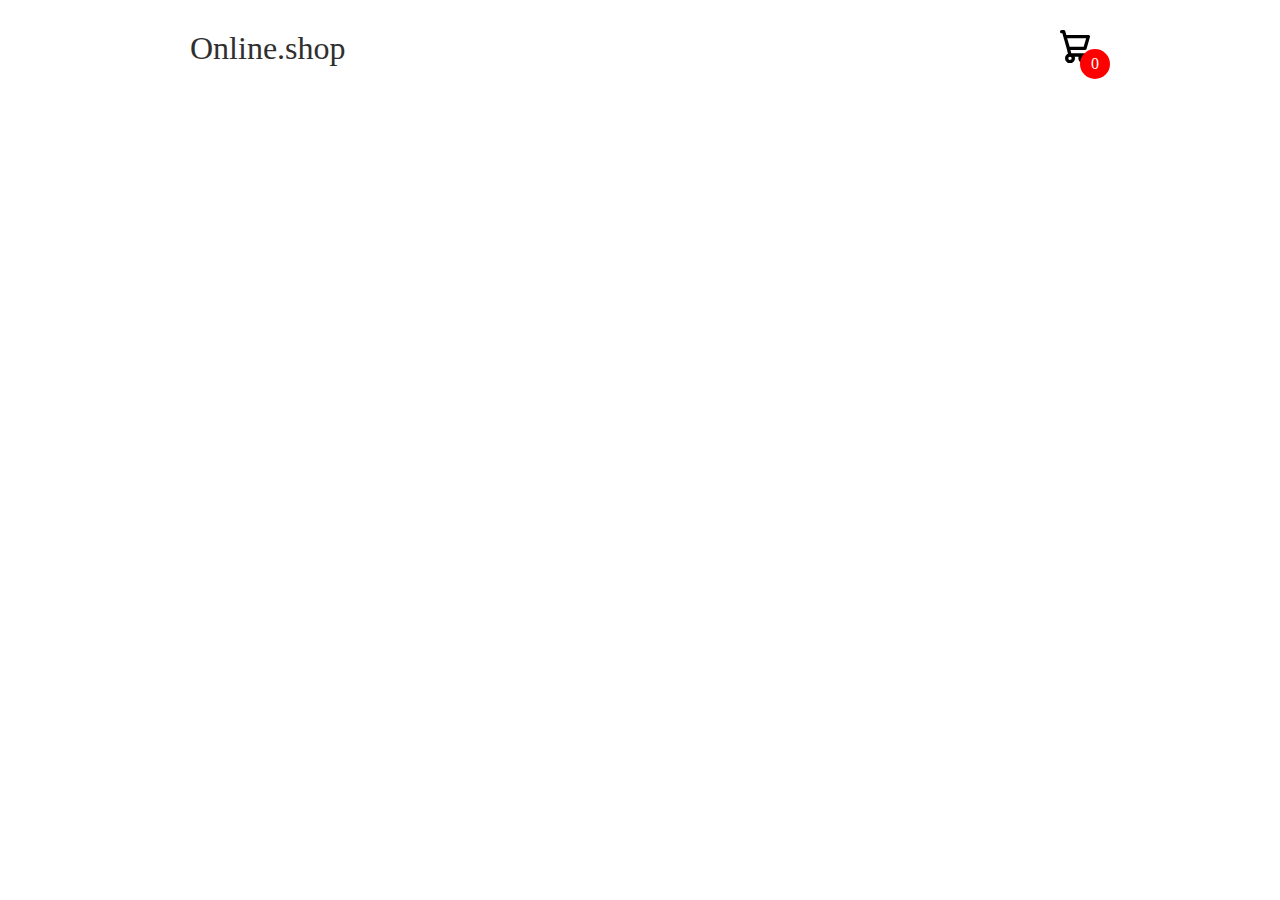
<file: index.html>
<!DOCTYPE html>
<html lang="en">
<head>
    <meta charset="UTF-8">
    <meta name="viewport" content="width=device-width, initial-scale=1.0">
    <title>Document</title>
    <link rel="stylesheet" href="style.css">
</head>
<body>
    
    <div id="app"></div>
    <div id="temporaryContent">
        <div class="listProduct">
        
        </div>
    </div>

    <script src="index.js" type="module"></script>
</body>
</html>
</file>
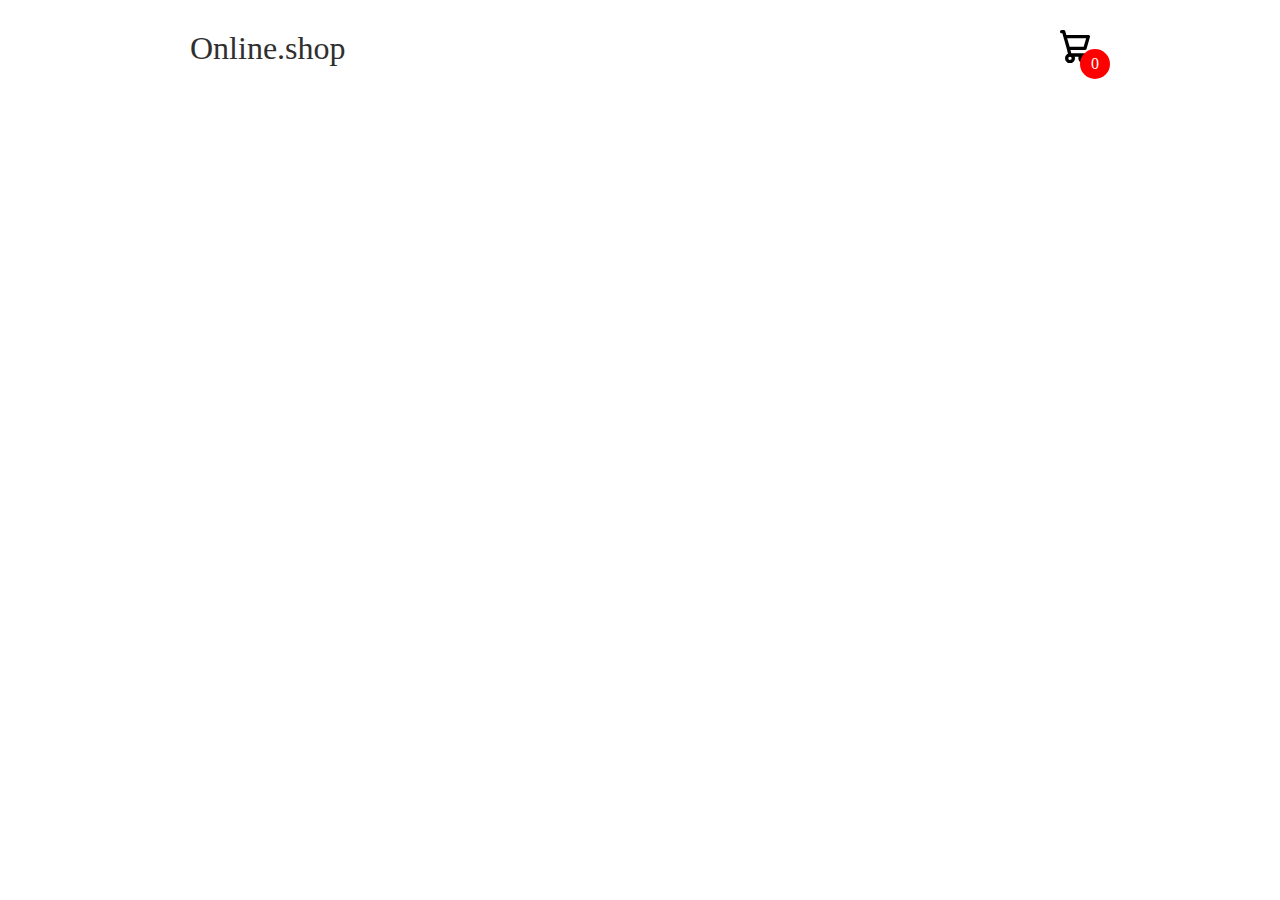
<file: template.html>
<!DOCTYPE html>
<html lang="en">
<head>
    <meta charset="UTF-8">
    <meta name="viewport" content="width=device-width, initial-scale=1.0">
    <title>Document</title>
    <link rel="stylesheet" href="style.css">
</head>
<body class="">
    <div class="container">
        <header>
            <div class="title">
                <a href="/">Online.shop</a>
            </div>
            <div class="icon-cart">
                <svg aria-hidden="true" xmlns="http://www.w3.org/2000/svg" fill="none" viewBox="0 0 18 20">
                    <path stroke="currentColor" stroke-linecap="round" stroke-linejoin="round" stroke-width="2" d="M6 15a2 2 0 1 0 0 4 2 2 0 0 0 0-4Zm0 0h8m-8 0-1-4m9 4a2 2 0 1 0 0 4 2 2 0 0 0 0-4Zm-9-4h10l2-7H3m2 7L3 4m0 0-.792-3H1"/>
                </svg>
                <span>0</span>
            </div>
        </header>
        
    </div>

    <div class="cartTab">
        <h1>Shopping Cart</h1>
        <div class="listCart">
        </div>
        <div class="btn">
            <button class="close">CLOSE</button>
            <button class="checkOut">Check Out</button>
        </div>
    </div>


    <script src="cart.js" type="module"></script>
</body>
</html>
</file>
<file: style.css>
body{
    margin: 0;
    font-family: Poppins;
}
svg{
    width: 30px;
}

a{
    text-decoration: none;
    color: #2F2F2F;
}
button{
    cursor: pointer;
}
.container{
    width: 900px;
    margin: auto;
    max-width: 90vw;
    text-align: center;
    padding-top: 10px;
    transition: 0.5s;
}
header{
    display: flex;
    justify-content: space-between;
    align-items: center;
    padding: 20px 0;
}
.icon-cart{
    position: relative;
}
.icon-cart span{
    position: absolute;
    background-color: red;
    width: 30px;
    height: 30px;
    display: flex;
    justify-content: center;
    align-items: center;
    border-radius: 50%;
    color: #fff;
    top: 50%;
    right: -20px;
}
.title{
    font-size: xx-large;
}

.cartTab{
    width: 400px;
    max-width: 100%;
    background-color: #353432;
    color: #eee;
    position: fixed;
    top: 0;
    right: 0px;
    bottom: 0;
    display: grid;
    grid-template-rows: 70px 1fr 70px;
}
.cartTab h1{
    padding: 20px;
    margin: 0;
    font-weight: 300;
}
.cartTab .btn{
    display: grid;
    grid-template-columns: repeat(2, 1fr);
}
.cartTab button{
    background-color: #E8BC0E;
    border: none;
    font-family: Poppins;
    font-weight: 500;
    cursor: pointer;
}
.cartTab .close{
    background-color: #eee;
}
.listCart{
    overflow: auto;
}
.listCart::-webkit-scrollbar{
    width: 0;
}
/*  */
.cartTab{
    right: -400px;
    transition: 0.5s;
}
body.activeTabCart .cartTab{
    right: 0;
}
body.activeTabCart .container{
    transform: translateX(-250px);
}
/*  */

.listProduct .item img{
    width: 90%;
    filter: drop-shadow(0 50px 20px #0009);
}
.listProduct{
    display: grid;
    grid-template-columns: repeat(4, 1fr);
    gap: 20px;
}
.listProduct .item{
    background-color: #EEEEE6;
    padding: 20px;
    border-radius: 20px;
}
.listProduct .item h2{
    font-weight: 500;
    font-size: large;
}
.listProduct .item .price{
    letter-spacing: 7px;
    font-size: small;
}
.listProduct .item button{
    background-color: #353432;
    color: #eee;
    border: none;
    padding: 5px 10px;
    margin-top: 10px;
    border-radius: 20px;
}
/*  */

.listCart .item img{
    width: 100%;
}
.listCart .item{
    display: grid;
    grid-template-columns: 70px 150px 50px 1fr;
    gap: 10px;
    text-align: center;
    align-items: center;
}
.listCart .quantity span{
    display: inline-block;
    width: 25px;
    height: 25px;
    background-color: #eee;
    border-radius: 50%;
    color: #555;
    cursor: pointer;
}
.listCart .quantity span:nth-child(2){
    background-color: transparent;
    color: #eee;
    cursor: auto;
}
.listCart .quantity{
    display: flex;
}
.listCart .item:nth-child(even){
    background-color: #eee1;
}
/*  */

/* detail page */

.detail{
    display: grid;
    grid-template-columns: repeat(2, 1fr);
    gap: 50px;
    text-align: left;
}
.detail .image img{
    width: 100%;
}
.detail .image{
    position: relative;
}
.detail .image::before{
    position: absolute;
    width: 300px;
    height: 300px;
    content: '';
    background-color: #94817733;
    z-index: -1;
    border-radius: 190px 100px 170px 180px;
    left: calc(50% - 150px);
    top: 50px;

}
.detail .name{
    font-size: xxx-large;
    padding: 40px 0 0 0;
    margin: 0 0 10px 0;
}
.detail .price{
    font-weight: bold;
    font-size: x-large;
    letter-spacing: 7px;
    margin-bottom: 20px;
}
.detail .buttons{
    display: flex;
    gap: 20px;
    margin-bottom: 20px;
}
.detail .buttons button{
    background-color: #eee;
    border: none;
    padding: 15px 20px;
    border-radius: 20px;
    font-family: Poppins;
    font-size: large;
}
.detail .buttons svg{
    width: 15px;
}
.detail .buttons span{
    background-color: #555454;
    width: 30px;
    height: 30px;
    display: flex;
    justify-content: center;
    align-items: center;
    border-radius: 50%;
    margin-left: 20px;
}
.detail .buttons button:nth-child(2){
    background-color: #2F2F2F;
    display: flex;
    justify-content: center;
    align-items: center;
    color: #eee;
    box-shadow: 0 10px 20px #2F2F2F77;
}
.detail .description{
    font-weight: 300;
}

/*  */

@media only screen and (max-width: 992px) {
    .listProduct{
        grid-template-columns: repeat(3, 1fr);
    }
    .detail{
        grid-template-columns:  40% 1fr;
    }
}


/* mobile */
@media only screen and (max-width: 767px) {
    .listProduct{
        grid-template-columns: repeat(2, 1fr);
    }
    .detail{
        text-align: center;
        grid-template-columns: 1fr;
    }
    .detail .image img{
        width:10vh;
        height: 10vh;
    } 
    .detail .name{
        font-size: x-large;
        margin: 0;

    }
    .detail .buttons button{
        font-size: small;
    }
    .detail .buttons{
        justify-content: center;
    }
}
</file>
